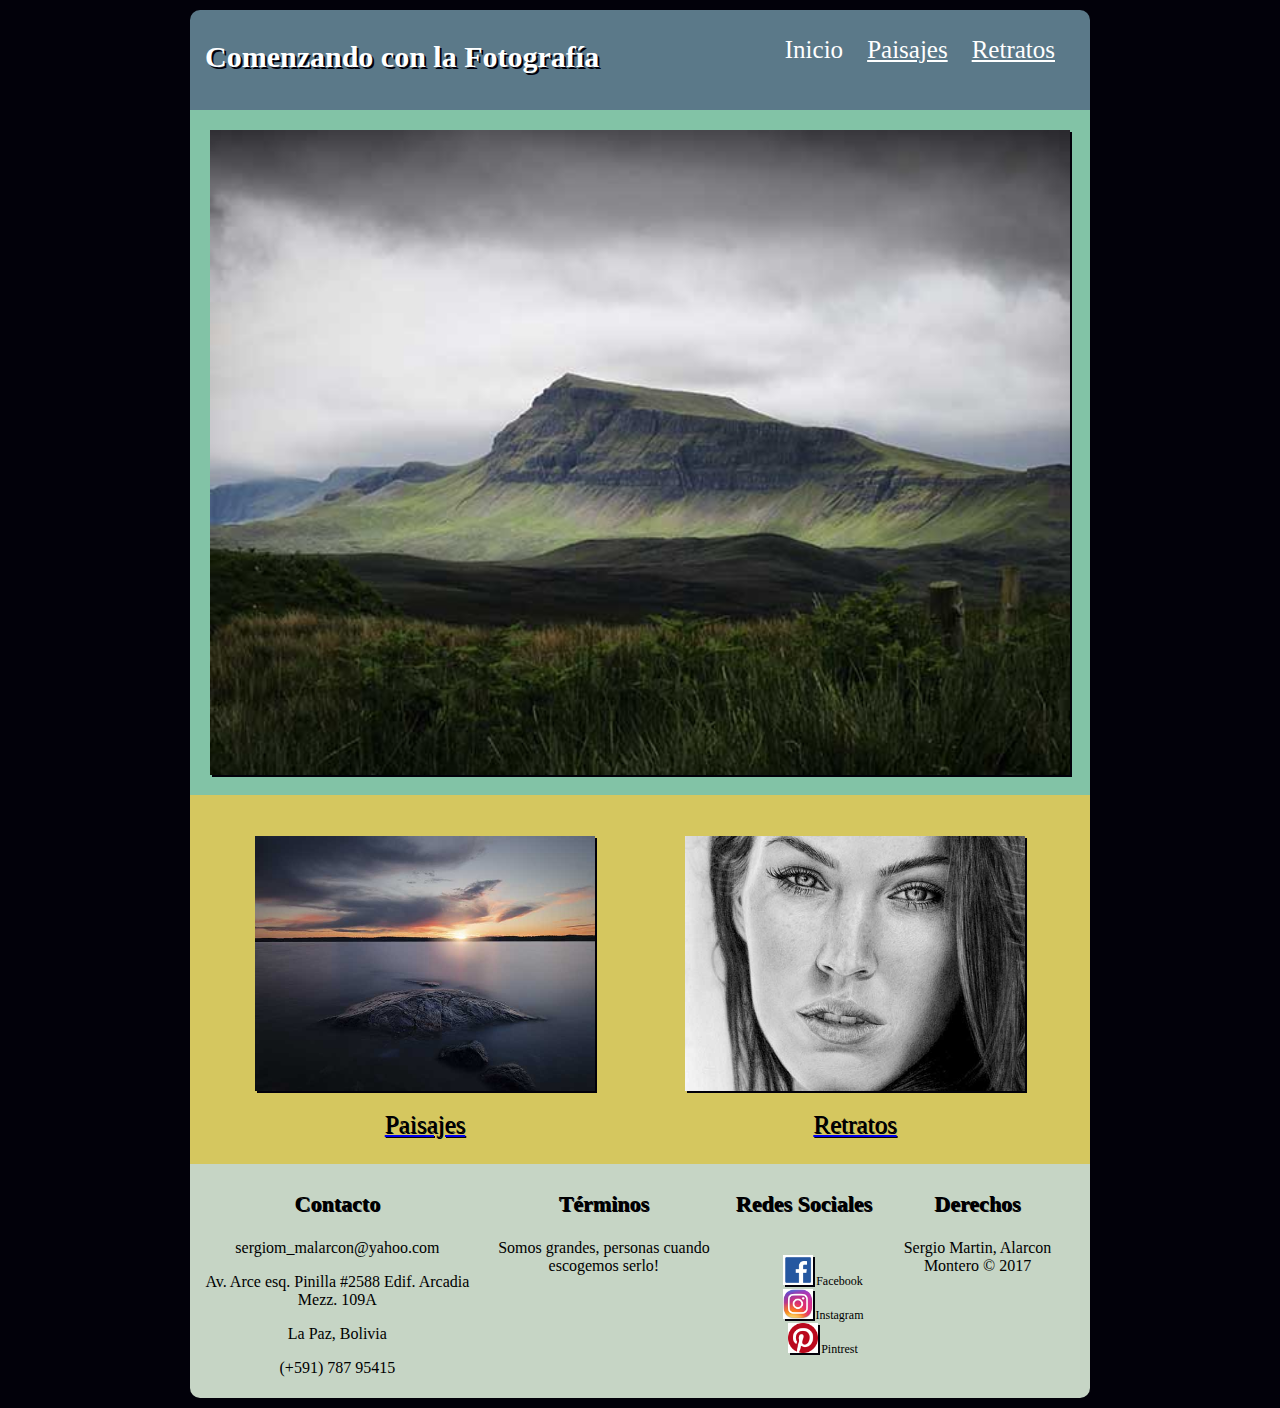
<file: index.html>
<!DOCTYPE html>
<html>
    <head>
        <meta charset="utf-8">
        <meta name="viewport" content="width=device-width,user-scalable=no">
        <meta name="autor" content="Sergio Martin Alarcon Montero">
        <meta name="description" content="Comenzando con la fotografía">
        <title>Comenzando con la Fotografía</title>
        
        <link href="https://fonts.google.com/specimen/Dancing+Script" rel="stylesheet">
        <link rel="stylesheet" href="css/style.css">
    </head>
    <body>
        <div id="contenido">
            <!-- INICIO CABECERA DE PAGINA -->
            <header>
                <div id="header">
                    <h1>Comenzando con la Fotografía</h1>
                    <ul id="menu">
                        <li><a class="active" href="index.html">Inicio</a></li>
                        <li><a href="paisajes.html">Paisajes</a></li>
                        <li><a href="retratos.html">Retratos</a></li>
                    </ul>
                </div>
            </header>
            <!-- FIN CABECERA DE PAGINA -->
            <!-- INICIO CUERPO DE PAGINA -->
            <section id="section1">
                <div class="contenido_section">
                    <img src="img/paisaje1.jpg" width="100%">  
                </div>
            </section>
            <section id="section2">
                <div class="contenido_section">
                    <div class="img_contenido">
                        <a href="paisajes.html">
                            <figure id="efecto1">
                                <img src="img/paisaje2.jpg" width="100%">
                            </figure>
                            <figcaption>Paisajes</figcaption>
                        </a>
                    </div>
                    <div class="img_contenido">
                        <a href="retratos.html">
                            <figure id="efecto2">
                                <img src="img/retrato5.jpg" width="100%">
                            </figure>
                            <figcaption>Retratos</figcaption>
                        </a>
                    </div>
                </div>                
            </section>         
            <!-- FIN CUERPO DE PAGINA -->
            <footer>
                <div class="contenido_footer">
                    <div>
                        <h3>Contacto</h3>
                        <p>sergiom_malarcon@yahoo.com</p>
                        <p>Av. Arce esq. Pinilla #2588 Edif. Arcadia Mezz. 109A</p>
                        <p>La Paz, Bolivia</p>
                        <p>(+591) 787 95415</p>
                    </div>
                    <div>
                        <h3>Términos</h3>
                        <p>Somos grandes, personas cuando escogemos serlo!</p>
                    </div>
                    <div>
                        <h3>Redes Sociales</h3>
                        <ul id="redes_sociales">
                            <li><img src="img/facebook.jpg" width="100%"> Facebook</li>
                            <li><img src="img/instagram.jpg" width="100%"> Instagram</li>
                            <li><img src="img/pintrest.jpg" width="100%"> Pintrest</li>
                        </ul>
                    </div>
                    <div>
                        <h3>Derechos</h3>
                        <p>Sergio Martin, Alarcon Montero &copy; 2017</p>
                    </div>
                </div>                
            </footer>            
        </div>
    </body>
</html>
</file>
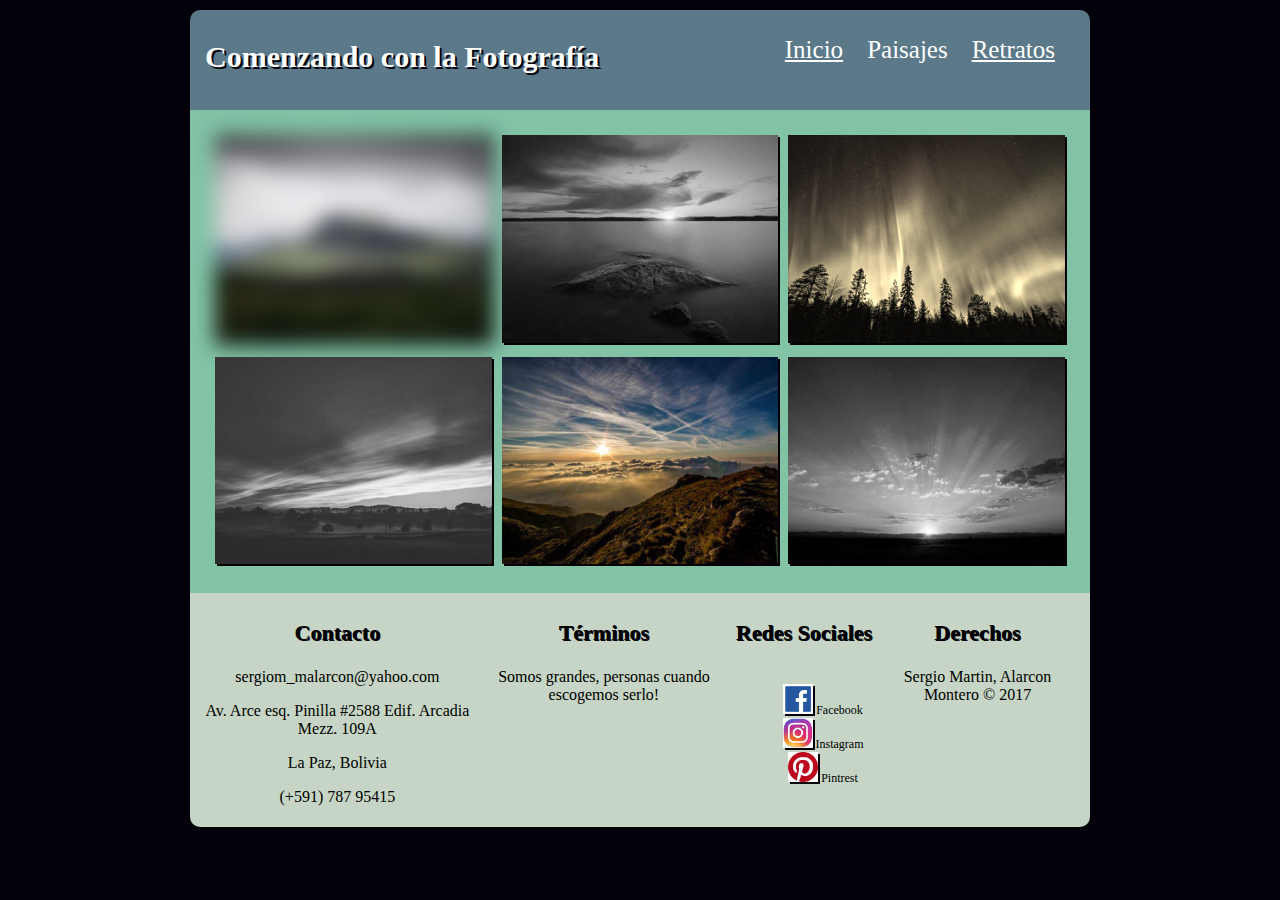
<file: paisajes.html>
<!DOCTYPE html>
<html>
    <head>
        <meta charset="utf-8">
        <meta name="viewport" content="width=device-width,user-scalable=no">
        <meta name="autor" content="Sergio Martin Alarcon Montero">
        <meta name="description" content="Comenzando con la fotografía">
        <title>Paisajes</title>
        
        <link href="https://fonts.google.com/specimen/Dancing+Script" rel="stylesheet">
        <link rel="stylesheet" href="css/style.css">
    </head>
    <body>
        <div id="contenido">
            <!-- INICIO CABECERA DE PAGINA -->
            <header>
                <div id="header">
                    <h1>Comenzando con la Fotografía</h1>
                    <ul id="menu">
                        <li><a href="index.html">Inicio</a></li>
                        <li><a class="active" href="paisajes.html">Paisajes</a></li>
                        <li><a href="retratos.html">Retratos</a></li>
                    </ul>
                </div>
            </header>
            <!-- FIN CABECERA DE PAGINA -->
            <!-- INICIO CUERPO DE PAGINA -->
            <section id="section1">
                  <div class="galeria">
                    <div class="img1">
                        <div class="img_contenido">
                            <img class="img_blur" src="img/paisaje1.jpg" width="100%">
                        </div>
                    </div>
                    <div class="img2">
                        <div class="img_contenido">
                            <img class="img_grayscale" src="img/paisaje2.jpg" width="100%">
                        </div>
                    </div>
                    <div class="img3">
                        <div class="img_contenido">
                            <img class="img_sepia" src="img/paisaje3.jpg" width="100%">
                        </div>
                    </div>
                    <div class="img4">
                        <div class="img_contenido">
                            <img class="img_grayscale" src="img/paisaje4.jpg" width="100%">
                        </div>
                    </div>
                    <div class="img5">
                        <div class="img_contenido">
                            <img src="img/paisaje5.jpg" width="100%">
                        </div>
                    </div>
                    <div class="img6">
                        <div class="img_contenido">
                            <img class="img_grayscale" src="img/paisaje6.jpg" width="100%">
                        </div>
                    </div>                     
                  </div>
            </section>         
            <!-- FIN CUERPO DE PAGINA -->
            <footer>
                <div class="contenido_footer">
                    <div>
                        <h3>Contacto</h3>
                        <p>sergiom_malarcon@yahoo.com</p>
                        <p>Av. Arce esq. Pinilla #2588 Edif. Arcadia Mezz. 109A</p>
                        <p>La Paz, Bolivia</p>
                        <p>(+591) 787 95415</p>
                    </div>
                    <div>
                        <h3>Términos</h3>
                        <p>Somos grandes, personas cuando escogemos serlo!</p>
                    </div>
                    <div>
                        <h3>Redes Sociales</h3>
                        <ul id="redes_sociales">
                            <li><img src="img/facebook.jpg" width="100%"> Facebook</li>
                            <li><img src="img/instagram.jpg" width="100%"> Instagram</li>
                            <li><img src="img/pintrest.jpg" width="100%"> Pintrest</li>
                        </ul>
                    </div>
                    <div>
                        <h3>Derechos</h3>
                        <p>Sergio Martin, Alarcon Montero &copy; 2017</p>
                    </div>
                </div>                
            </footer>         
        </div>
    </body>
</html>
</file>
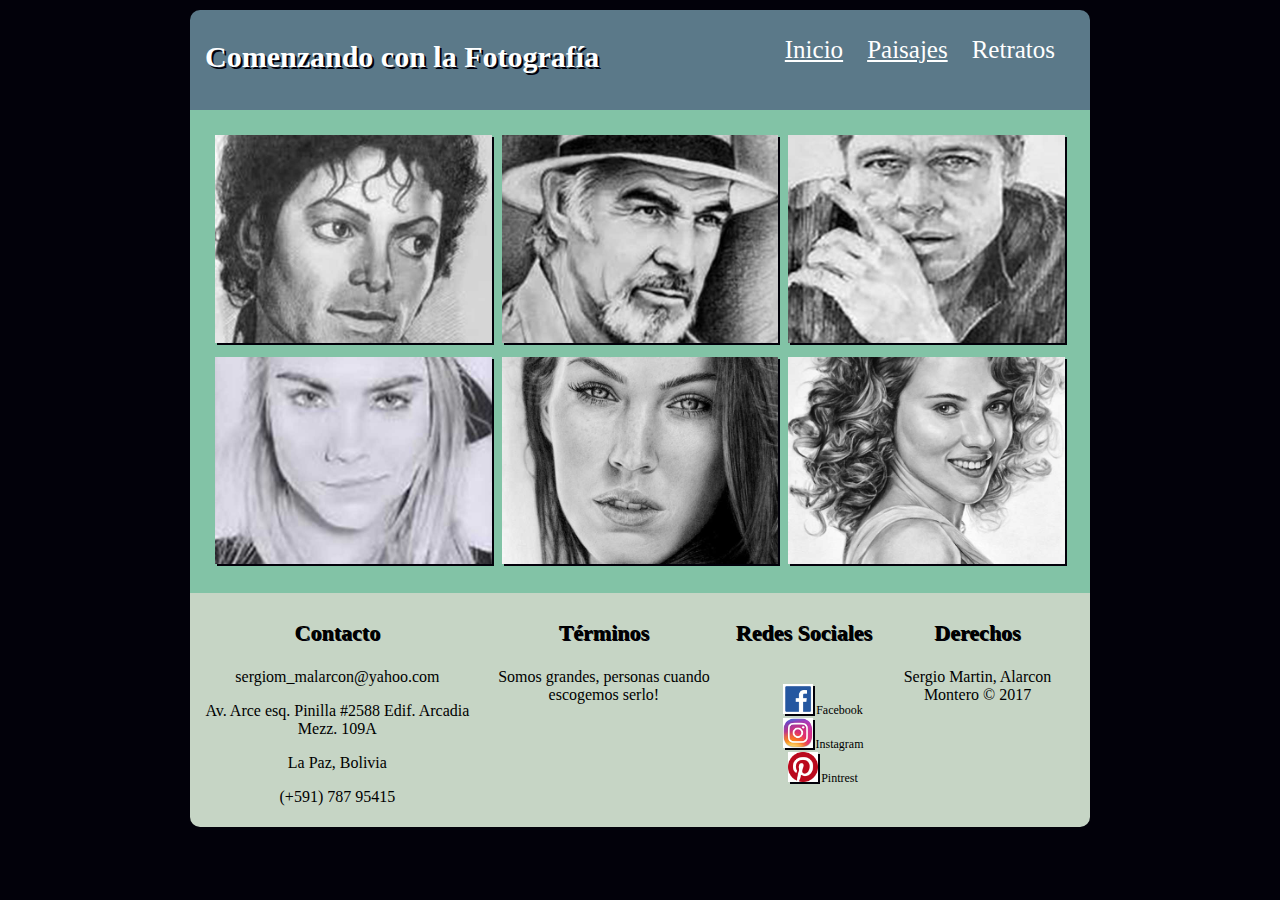
<file: retratos.html>
<!DOCTYPE html>
<html>
    <head>
        <meta charset="utf-8">
        <meta name="viewport" content="width=device-width, user-scalable=no,initial-scale=1.0">
        <meta name="autor" content="Sergio Martin Alarcon Montero">
        <meta name="description" content="Comenzando con la fotografía">
        <title>Retratos</title>
        
        <link href="https://fonts.google.com/specimen/Dancing+Script" rel="stylesheet">
        <link rel="stylesheet" href="css/style.css">
    </head>
    <body>
        <div id="contenido">
            <!-- INICIO CABECERA DE PAGINA -->
            <header>
                <div id="header">
                    <h1>Comenzando con la Fotografía</h1>
                    <ul id="menu">
                        <li><a href="index.html">Inicio</a></li>
                        <li><a href="paisajes.html">Paisajes</a></li>
                        <li><a class="active" href="retratos.html">Retratos</a></li>
                    </ul>
                </div>
            </header>
            <!-- FIN CABECERA DE PAGINA -->
            <!-- INICIO CUERPO DE PAGINA -->
            <section id="section1">
                  <div class="galeria">
                    <div class="img1">
                        <div class="img_contenido">
                            <img src="img/retrato1.jpg" width="100%">
                        </div>
                    </div>
                    <div class="img2">
                        <div class="img_contenido">
                            <img src="img/retrato2.jpg" width="100%">
                        </div>
                    </div>
                    <div class="img3">
                        <div class="img_contenido">
                            <img src="img/retrato3.jpg" width="100%">
                        </div>
                    </div>
                    <div class="img4">
                        <div class="img_contenido">
                            <img src="img/retrato4.jpg" width="100%">
                        </div>
                    </div>
                    <div class="img5">
                        <div class="img_contenido">
                            <img src="img/retrato5.jpg" width="100%">
                        </div>
                    </div>
                    <div class="img6">
                        <div class="img_contenido">
                            <img src="img/retrato6.jpg" width="100%">
                        </div>
                    </div>                     
                  </div>
            </section>         
            <!-- FIN CUERPO DE PAGINA -->
            <footer>
                <div class="contenido_footer">
                    <div>
                        <h3>Contacto</h3>
                        <p>sergiom_malarcon@yahoo.com</p>
                        <p>Av. Arce esq. Pinilla #2588 Edif. Arcadia Mezz. 109A</p>
                        <p>La Paz, Bolivia</p>
                        <p>(+591) 787 95415</p>
                    </div>
                    <div>
                        <h3>Términos</h3>
                        <p>Somos grandes, personas cuando escogemos serlo!</p>
                    </div>
                    <div>
                        <h3>Redes Sociales</h3>
                        <ul id="redes_sociales">
                            <li><img src="img/facebook.jpg" width="100%"> Facebook</li>
                            <li><img src="img/instagram.jpg" width="100%"> Instagram</li>
                            <li><img src="img/pintrest.jpg" width="100%"> Pintrest</li>
                        </ul>
                    </div>
                    <div>
                        <h3>Derechos</h3>
                        <p>Sergio Martin, Alarcon Montero &copy; 2017</p>
                    </div>
                </div>                
            </footer>           
        </div>
    </body>
</html>
</file>
<file: css/style.css>
body {
    background-color: #02010a;
    margin: 10px;
    font-family: 'Dancing Script';
}

#header {
    height: 80px;
    padding: 10px 15px;
    background-color: #5b7989;
    border-radius: 10px 10px 0 0;
}

h1 {
    font-size: 30px;
    float: left;
    color: #FFF;
    text-shadow: 2px 2px #02010a;
}

h3 {
    font-size: 22px;
    color: black;
    text-shadow: 1px 1px #02010a;
}

p {
    font: 20px;
    color: black;
}

img {
    box-shadow: 2px 2px #02010a;
    border: 1px;
}

figcaption {
    font-size: 25px;
    color: black;
    text-shadow: 1px 1px #02010a;
    text-decoration: none;
}

#contenido {
    width: 900px;
    margin: 0 auto
}

#menu {
    float: right;
    list-style-type: none;
}

#menu li {
    display:inline;
    padding-right: 20px;
}

#menu li a {
    font-size: 25px;
    color: #FFF;
    text-decoration: underline;
}

#menu li a:hover {
    font-size: 25px;
    color: #FFF;
    text-decoration: none;
}

#menu li a.active {
    font-size: 25px;
    color: #FFF;
    text-decoration: none;
}


#section1 {
	background-color: #82c3a6;
    padding: 20px;    
}

#section2 {
	background-color: #d5c75f;
    padding: 20px;
}

#section1 .contenido_section, #section2 .contenido_section, #section3 .contenido_footer{
    width: 100%;
    margin: 0 auto;
}

.contenido_section {
	display: flex;
	flex-direction: row;
}

#section2 .contenido_section > div {
	text-align: center;
	width: 20%;
}

.img_contenido {
    margin: 5px;
    padding: 0;
}

#efecto1 img:hover{
    box-shadow: 2px 2px #82c3a6;
    transition-duration: 3s;
    -ms-transform: rotate(10deg);
    -webkit-transform: rotate(10deg);
    transform: rotate(10deg);
}

#efecto2 img:hover{
    box-shadow: 2px 2px #82c3a6;
    transition-duration: 3s;
    -ms-transform: translate(20px, 5px);
    -webkit-transform: translate(20px, 5px);
    transform: translate(20px, 5px);
}

footer {
    padding: 5px 10px;
    background-color: #C6d5c5;
    border-radius: 0 0 10px 10px;
}

.contenido_footer {
    display: flex;
    flex-direction: row wrap;
}

#section3 .contenido_footer > div {
	text-align: center;
	width: 25%;
}

#redes_sociales {
    float: left;
    list-style-type: none;
}

#redes_sociales li {
    display: list-item;
    padding-right: 2px;
    width: 100px;
}

#redes_sociales li img {
    width: 30px;
}

#redes_sociales li {
    font-size: 12px;
}

img.img_blur { 
    -webkit-filter: blur(10px);
    -moz-filter: blur(10px);
    -o-filter: blur(10px);
    -ms-filter: blur(10px);
    filter: blur(10px);
}

img.img_grayscale { 
    -webkit-filter: grayscale(100%);
    -moz-filter: grayscale(100%);
    -o-filter: grayscale(100%);
    -ms-filter: grayscale(100%);
    filter: grayscale(100%);
}

img.img_sepia { 
    -webkit-filter: sepia(90%);
    -moz-filter: sepia(90%);
    -o-filter: sepia(90%);
    -ms-filter: sepia(90%);
    filter: sepia(90%);
}

div [class*="img"]{
  min-height: 150px;
  flex: 1 3 33%;
}

.img1 {
  order: 1;


}
.img2 {
  order: 2;


}
.img3 {
  order: 3;


}
.img4 {
  order: 4;


}
.img5 {
  order: 5;

}
.img6 {
  order: 6;

}

.galeria {
  display: flex;
  flex-flow: row wrap;
}

@media (min-width: 901px) {

    #contenido {
        width: 100%;
        max-width: 900px;
        text-align: center;
    }
}

@media (max-width: 900px) {

    #contenido {
        max-width: 100%;
        margin: 5px;
        text-align: center;
    }
    
    #header {
        height: 150px;
    }
    
    h1, #menu {
        width: 100%;
    }
    
    .contenido_section {
        display: flex;
        flex-direction: column;
    }
    
    .galeria {
      display: flex;
      flex-direction: column;
    }    

    #section2 .contenido_section > div {
        text-align: center;
        width: 100%;
    }
    
    .contenido_footer {
        display: flex;
        flex-direction: column;
    }
   
}
</file>
